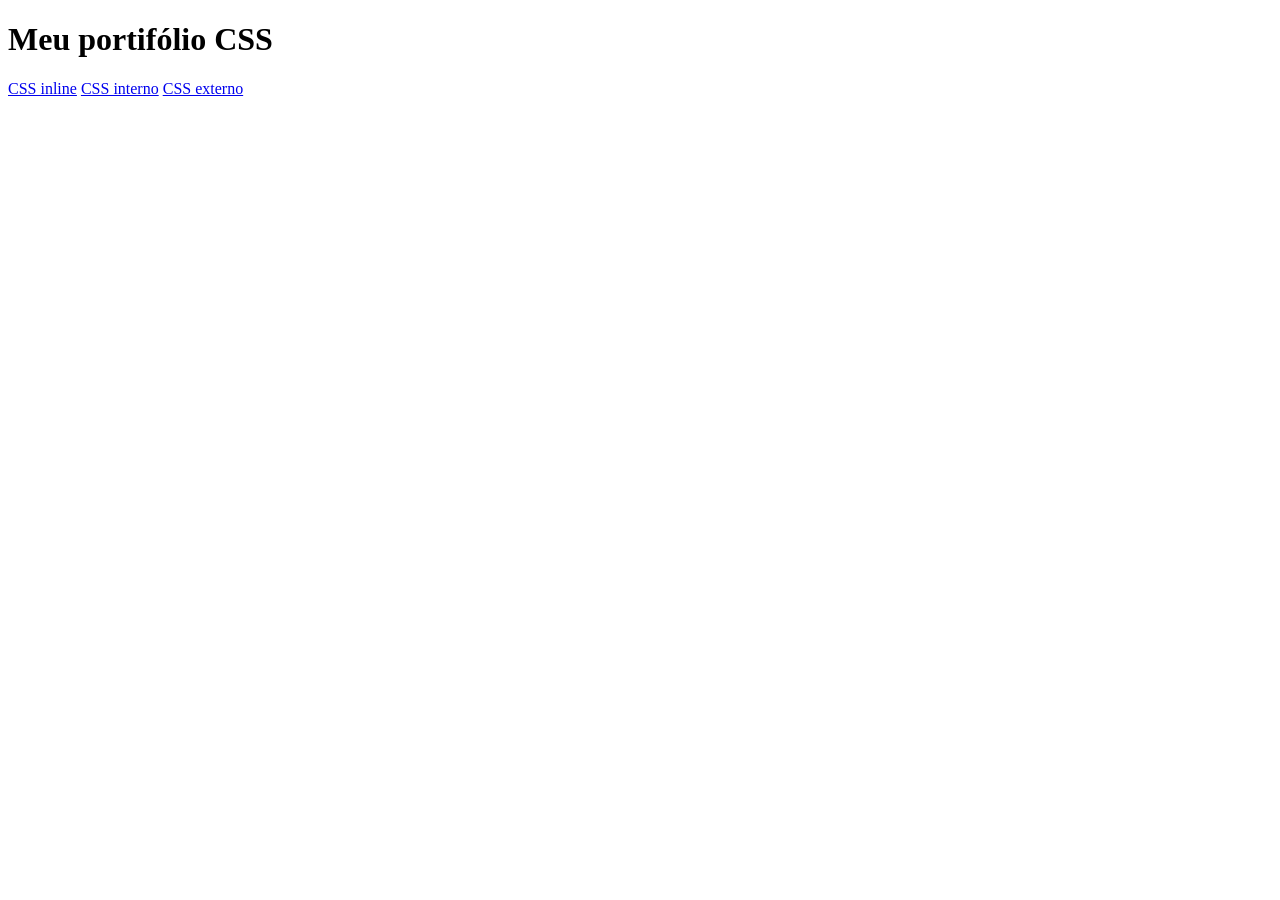
<file: index.html>
<!DOCTYPE html>
<html lang="pt-BR">
    <head>
        <meta charset="UTF-8">
        <meta name="viewport" content="width=device-width, initial-scale=1.0">
        <title>Document</title>
    </head>
    <body>
        <h1>Meu portifólio CSS</h1> 
        <a href="html/css-inline/css_inline.html">CSS inline</a>
        <a href="html/css-interno/css_interno.html">CSS interno</a>
        <a href="html/css-externo/css_externo.html">CSS externo</a>
    </body>
</html>
</file>
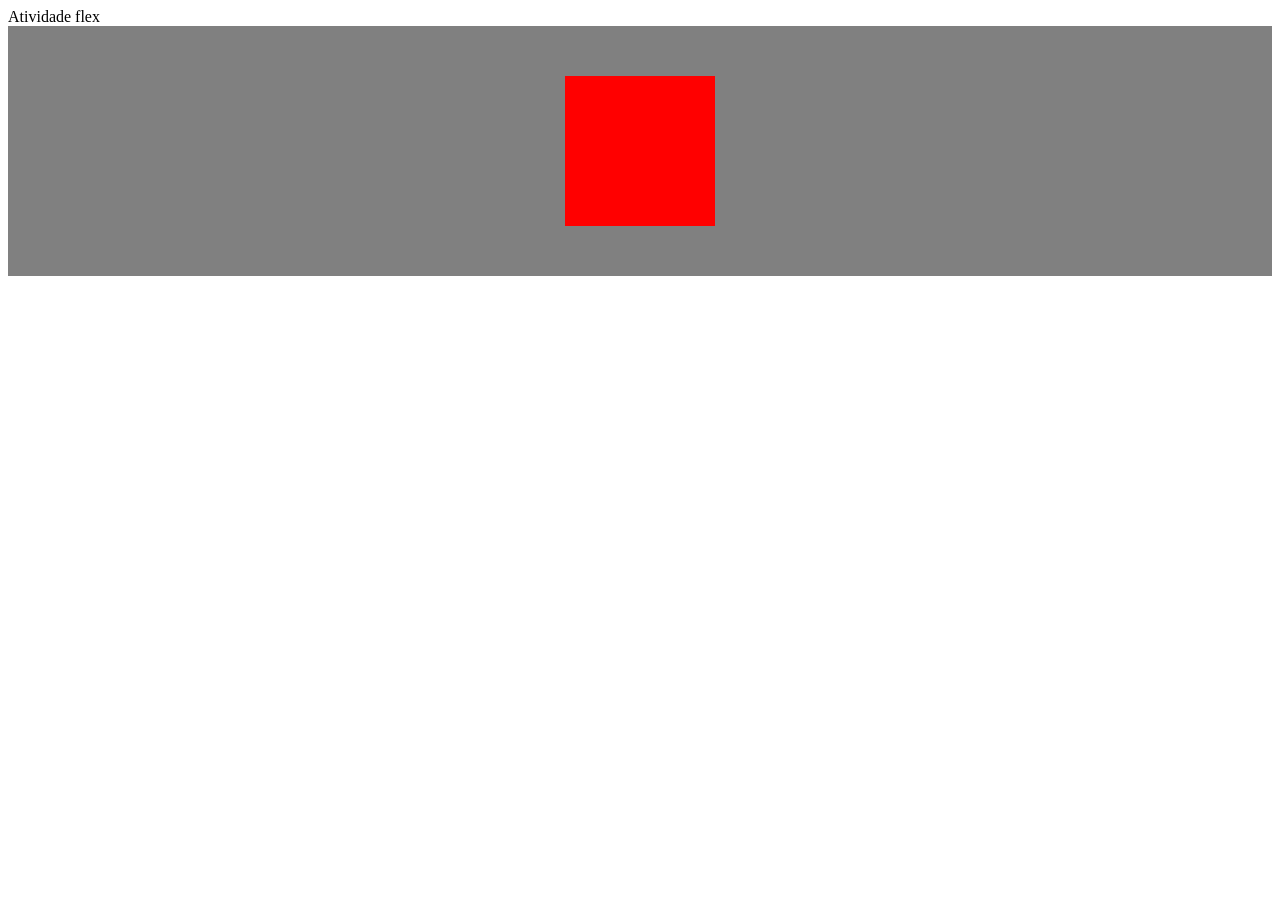
<file: atividade_flex/atividade_flex.html>
<!DOCTYPE html>
<html lang="pt-BR">
<head>
    <meta charset="UTF-8">
    <meta name="viewport" content="width=device-width, initial-scale=1.0">
    <link rel="stylesheet" href="../assets/css/style_flex.css"
    <title> Atividade flex</title>
</head>
<body>
    <div class="container">
        <div class="quadrado_vermelho"></div>
    </div>
</body>
</html>
</file>
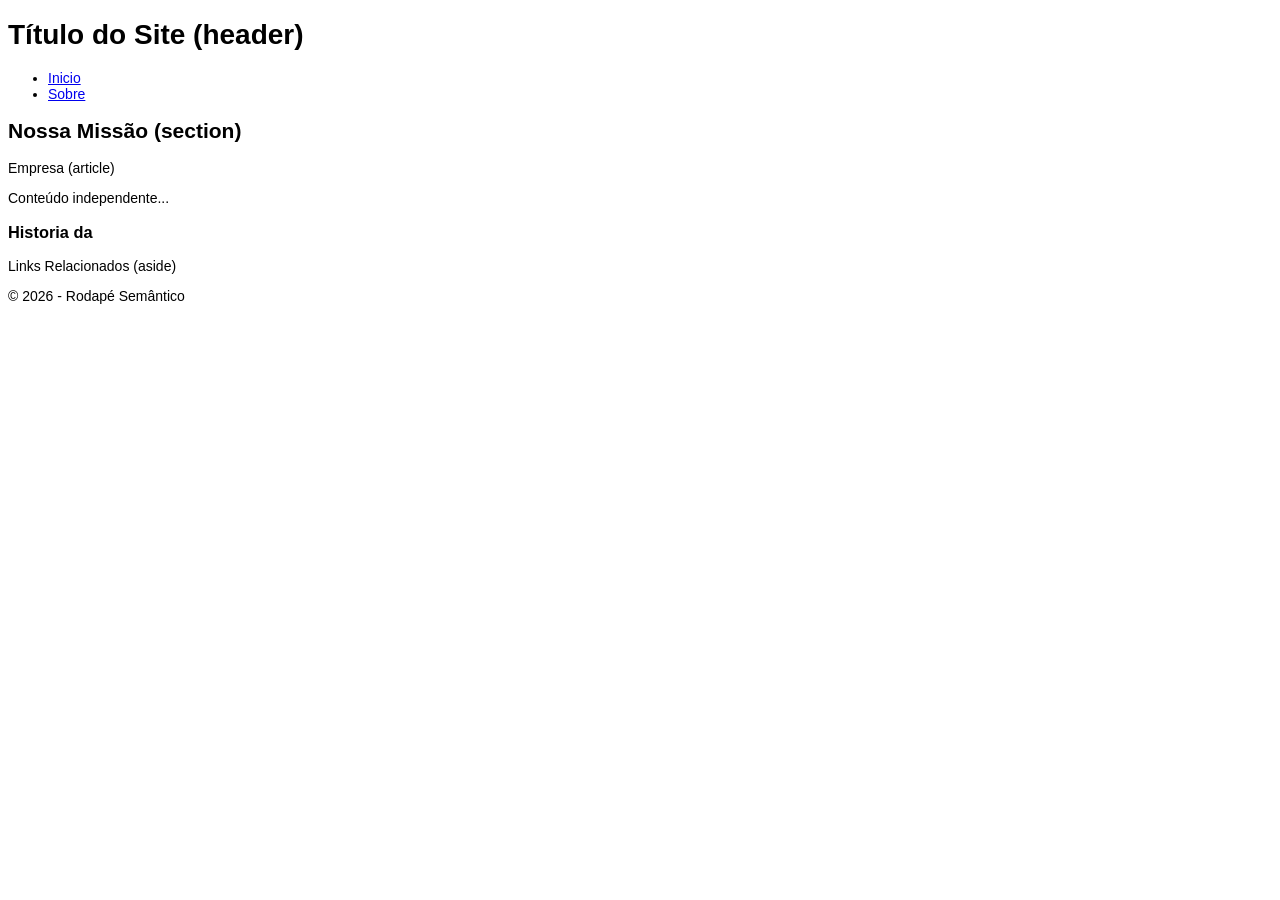
<file: html/semantico.html>
<!DOCTYPE html>
<html lang="en">
        <head>
            <meta charset="UTF-8">
            <meta name="viewport" content="width=device-width, initial-scale=1.0">
            <title>Projeto HTML Semantico</title>
            <link rel="stylesheet" href="../assets/css/style.css">
        </head>
        <body>
            <header>
                <h1>Título do Site (header)</h1>
                <nav>
                    <ul>
                        <li><a href="#">Inicio</a></li>
                        <li><a href="#">Sobre</a></li>
                    </ul>
                </nav>
            </header>
            <main>
                <section>
                    <h2>Nossa Missão (section)</h2>
                    <article> Empresa (article)</h3>
                        <p>Conteúdo independente...</p>
                    </article>
                        <h3>Historia da
                </section>
                <aside>
                    <p>Links Relacionados (aside)</p>
                </aside>
            </main>
            <footer>
                <p>© 2026 - Rodapé Semântico</p>
            </footer>
        </body>
</html>
</file>
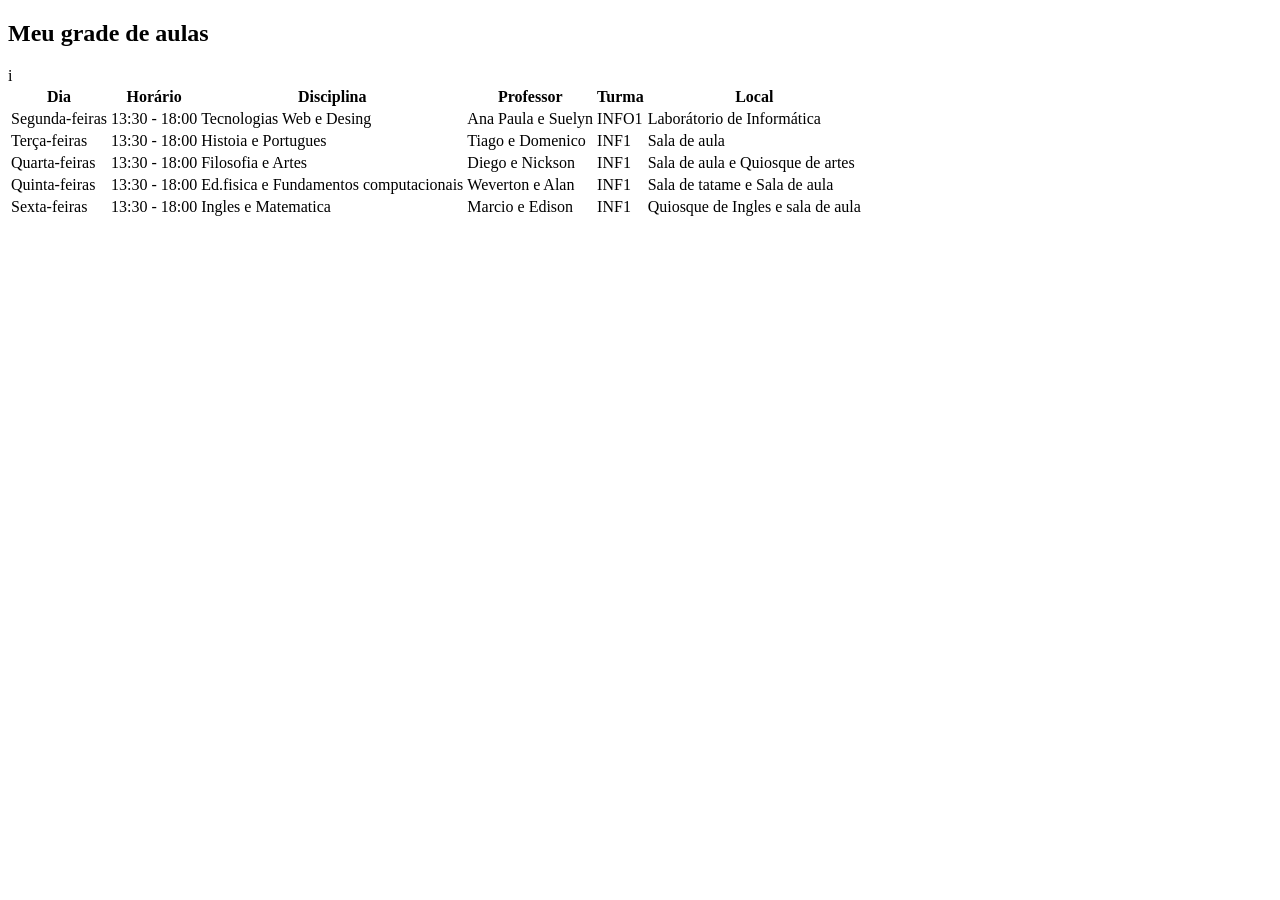
<file: html/tabela.html>
<!DOCTYPE html>
<html lang="en">
<head>
    <meta charset="UTF-8">
    <meta name="viewport" content="width=device-width, initial-scale=1.0">
    <title>Tabela de horarios</title>
</head>
<body>
        <section id="horarios" class="content-section">
            <div class="container">
                <h2>Meu grade de aulas</h2>  
                <table>
                    <thead>
                        <tr>
                            <th>Dia</th>
                            <th>Horário</th>
                            <th>Disciplina</th>
                            <th>Professor</th>
                            <th>Turma</th>
                            i<th>Local</th>
                        </tr>
                    </thead>
                    <tbody>
                        <tr>
                            <td>Segunda-feiras</td>
                            <td>13:30 - 18:00</td>
                            <td>Tecnologias Web e Desing</td>
                            <td>Ana Paula e Suelyn</td>
                            <td>INFO1</td>
                            <td>Laborátorio de Informática</td>
                        </tr>
                        <tr>
                            <td>Terça-feiras</td>
                            <td>13:30 - 18:00</td>
                            <td>Histoia e Portugues</td>
                            <td>Tiago e Domenico</td>
                            <td>INF1</td>
                            <td>Sala de aula</td>
                        </tr>
                        <tr>
                            <td>Quarta-feiras</td>
                            <td>13:30 - 18:00</td>
                            <td>Filosofia e Artes</td>
                            <td>Diego e Nickson</td>
                            <td>INF1</td>
                            <td>Sala de aula e Quiosque de artes</td>
                        </tr>
                        <tr>
                            <td>Quinta-feiras</td>
                            <td>13:30 - 18:00</td>
                            <td>Ed.fisica e Fundamentos computacionais</td>
                            <td>Weverton e Alan</td>
                            <td>INF1</td>
                            <td>Sala de tatame e Sala de aula</td>
                        </tr>
                        <tr>
                            <td>Sexta-feiras</td>
                            <td>13:30 - 18:00</td>
                            <td>Ingles e Matematica</td>
                            <td>Marcio e Edison</td>
                            <td>INF1</td>
                            <td>Quiosque de Ingles e sala de aula</td> 
                        </tr>
                    </tbody>    
                    </table>   
            </div>
        </section>
</body>
</html>
</file>
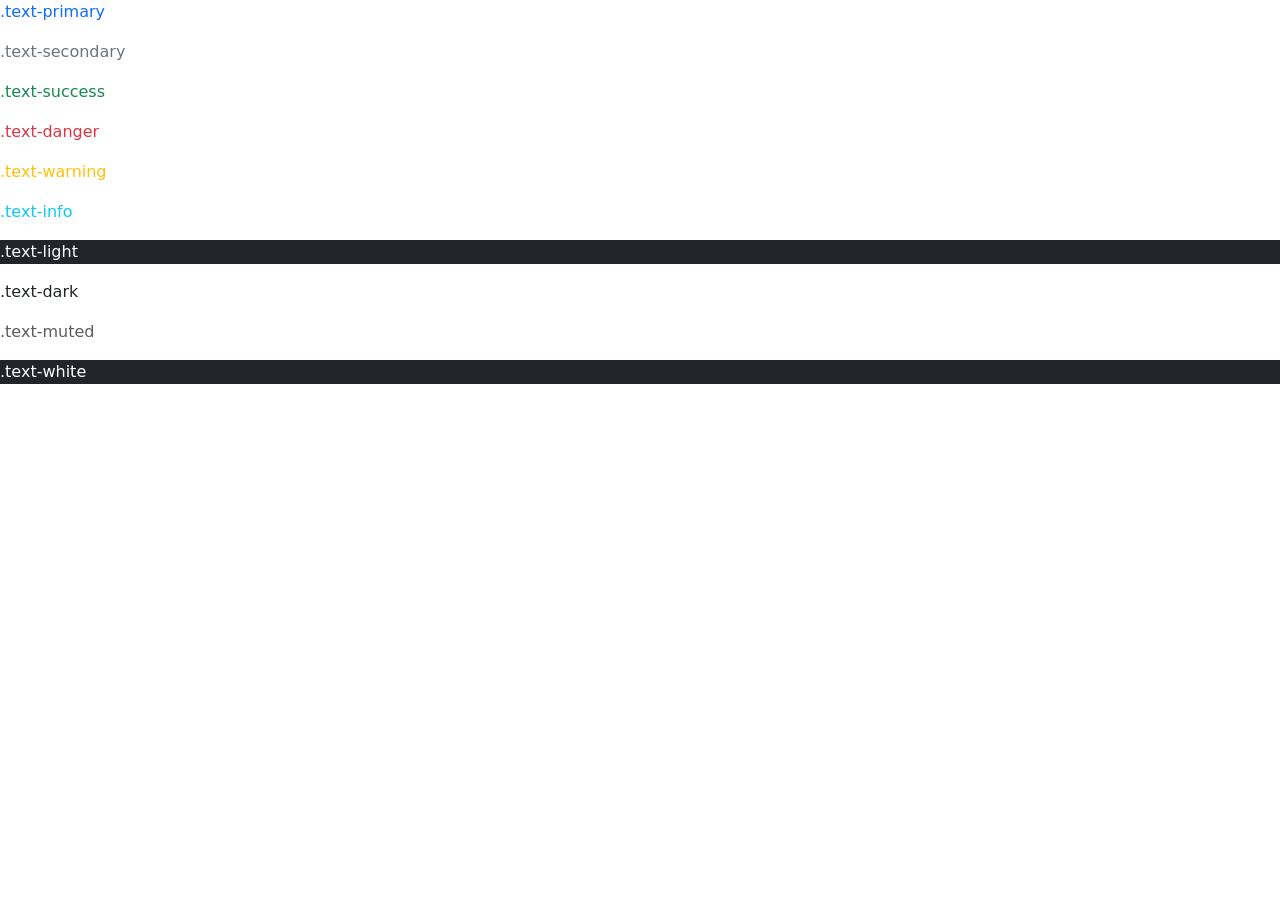
<file: html/bootstrap/intro_bootstrap.html>
<!DOCTYPE html>
<html lang="pt-BR">
    <head>
        <meta charset="UTF-8">
        <meta name="viewport" content="width=device-width, initial-scale=1.0">
        <link href="https://cdn.jsdelivr.net/npm/bootstrap@5.3.8/dist/css/bootstrap.min.css" rel="stylesheet" integrity="sha384-sRIl4kxILFvY47J16cr9ZwB07vP4J8+LH7qKQnuqkuIAvNWLzeN8tE5YBujZqJLB" crossorigin="anonymous">
        <script src="https://cdn.jsdelivr.net/npm/bootstrap@5.3.8/dist/js/bootstrap.bundle.min.js" integrity="sha384-FKyoEForCGlyvwx9Hj09JcYn3nv7wiPVlz7YYwJrWVcXK/BmnVDxM+D2scQbITxI" crossorigin="anonymous"></script>
        </head>
    <body>
        <p class="text-primary">.text-primary</p>
        <p class="text-secondary">.text-secondary</p>
        <p class="text-success">.text-success</p>
        <p class="text-danger">.text-danger</p>
        <p class="text-warning">.text-warning</p>
        <p class="text-info">.text-info</p>
        <p class="text-light bg-dark">.text-light</p>
        <p class="text-dark">.text-dark</p>
        <p class="text-muted">.text-muted</p>
        <p class="text-white bg-dark">.text-white</p>
    </body>
</html>
</file>
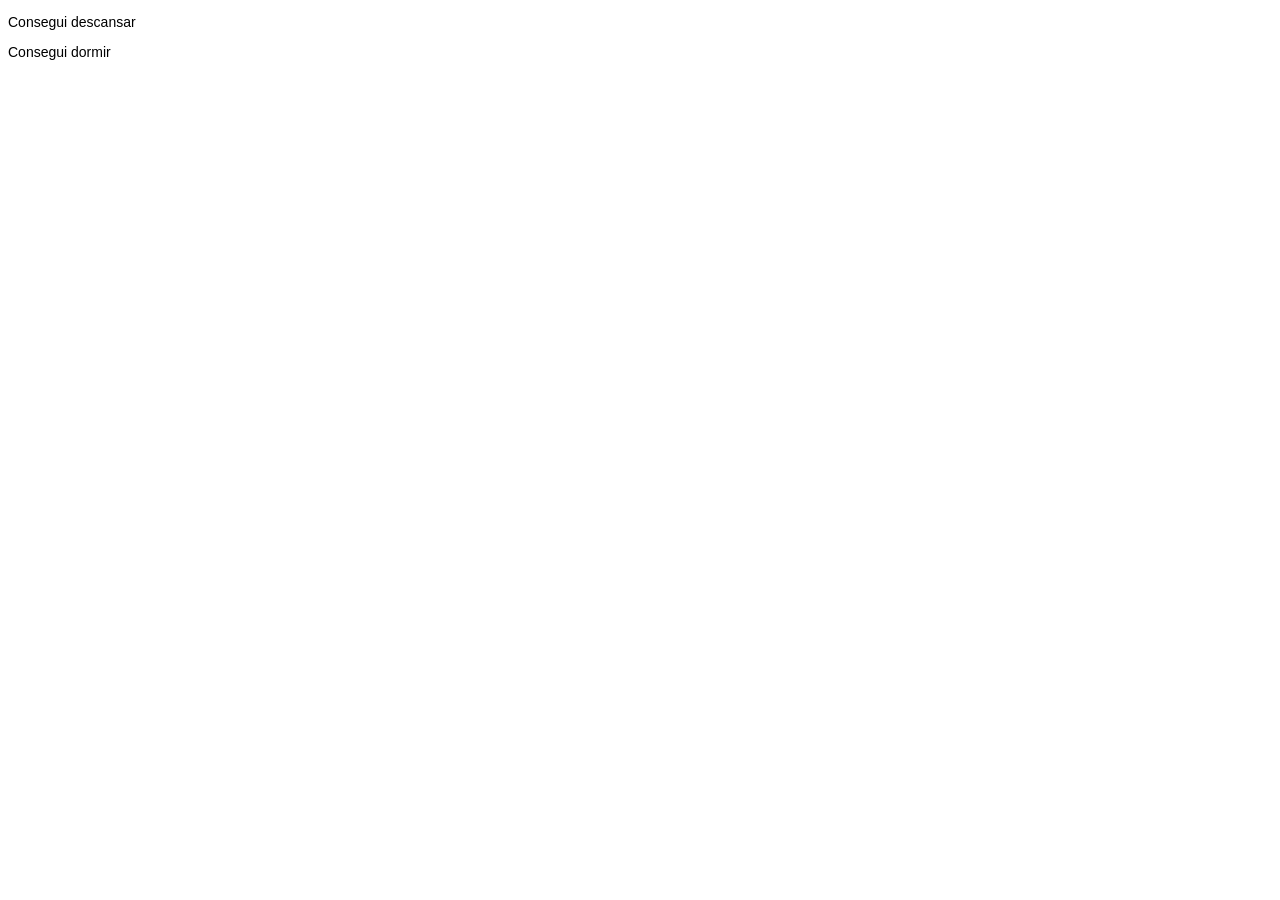
<file: html/css-externo/css_externo.html>
<!DOCTYPE html>
<html lang="pt-BR">
    <head>
         <meta charset="UTF-8">
         <meta name="viewport" content="width=device-width, initial-scale=1.0">
         <title>CSS.EXTERNO</title>
         <link rel="stylesheet" href="../../assets/css/style.css">
    </head>
    <body>
        <p>Consegui descansar</p>
        <p>Consegui dormir</p>
    </body>
</html>
</file>
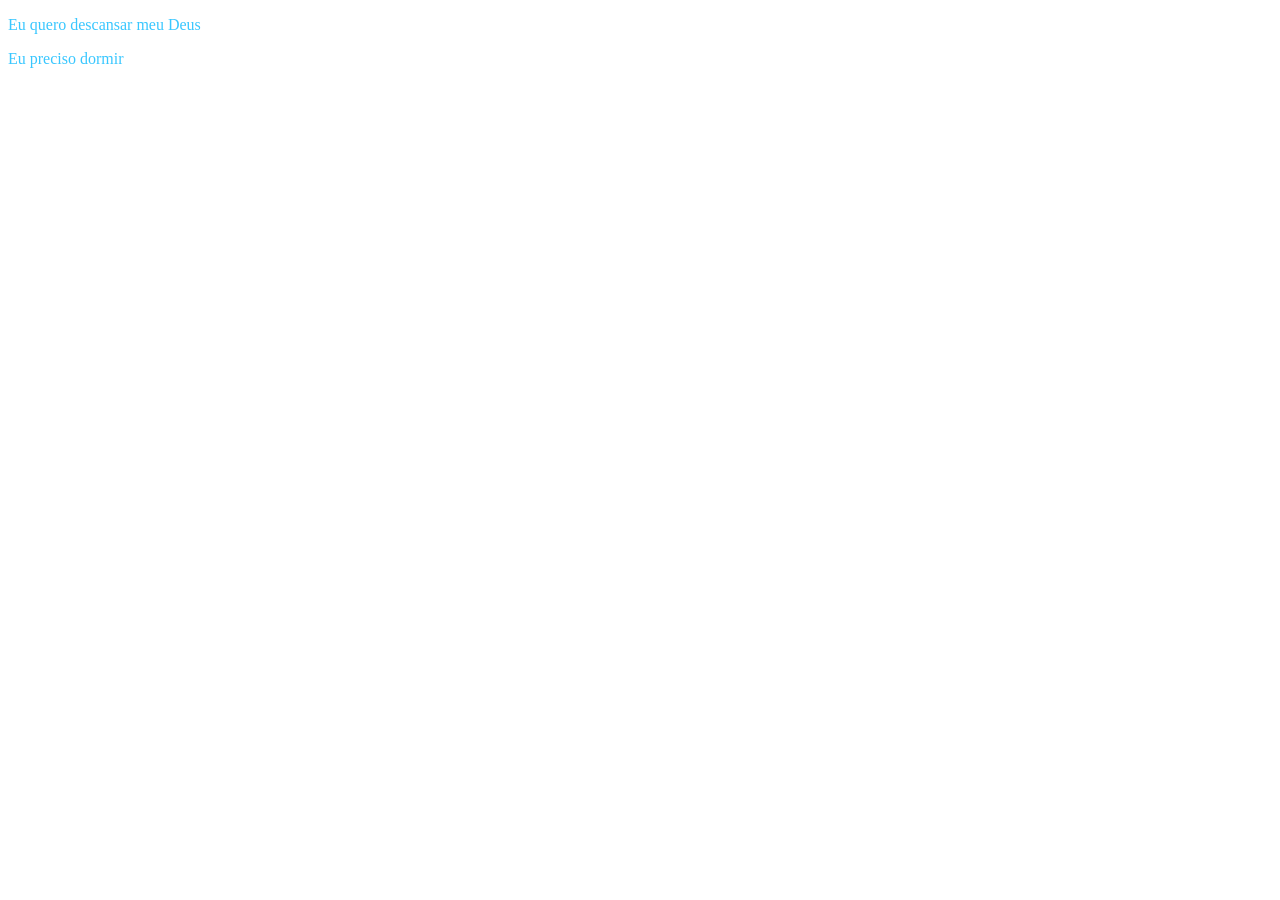
<file: html/css-interno/css_interno.html>
<!DOCTYPE html>
<html lang="pt-BR">
    <head>
        <meta charset="UTF-8">
        <meta name="viewport" content="width=device-width, initial-scale=1.0">
        <title>CSS.INTERNO</title>
        <style>body { color: rgb(57, 199, 255); font-size: 16px; }</style>
    </head>
    <body>
        <p>Eu quero descansar meu Deus</p>
        <p>Eu preciso dormir</p>
    </body>
</html>
</file>
<file: assets/css/style_flex.css>
.container {
  display: flex;
  justify-content: center;
  flex-direction: row;
  background-color: gray;
}

.container div {
  background-color: red;
  width: 50px;
  height: 50px;
  margin: 50px;
  padding: 50px;
  text-align: center;  

}
</file>
<file: assets/css/style.css>
body { 
    font-family: Arial, sans-serif; 
    font-size: 14px; 
}
</file>
